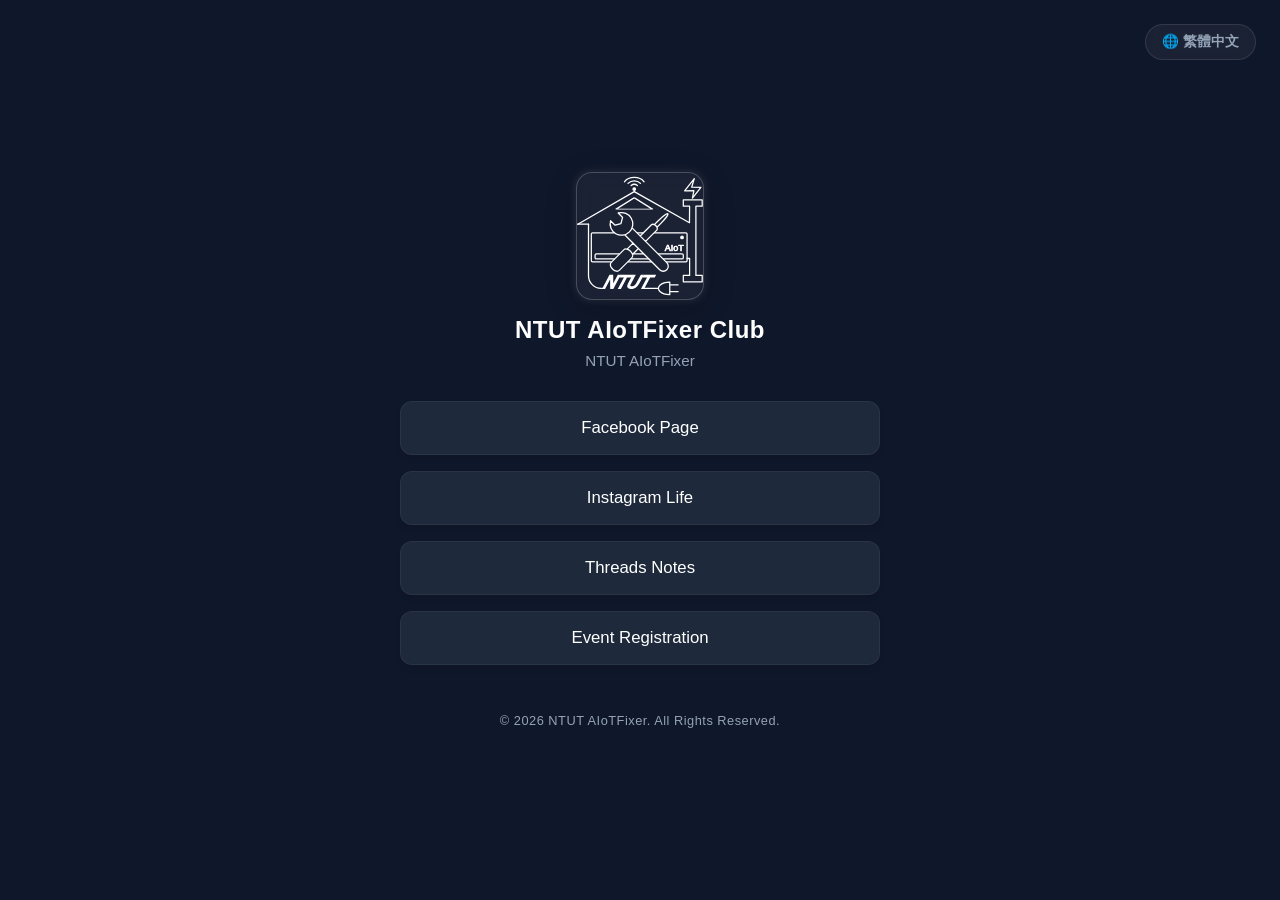
<file: index.html>
<!DOCTYPE html>
<html lang="zh-TW">
<head>
    <meta charset="UTF-8">
    <meta name="viewport" content="width=device-width, initial-scale=1.0">
    <!-- 💡 CSP 更新：加入 style-src https://fonts.googleapis.com 與 font-src 'self' https://fonts.gstatic.com -->
    <meta http-equiv="Content-Security-Policy" content="default-src 'self'; img-src 'self' data: https:; style-src 'self' 'unsafe-inline' https://fonts.googleapis.com; font-src 'self' https://fonts.gstatic.com; script-src 'self' https://script.google.com https://script.googleusercontent.com; connect-src 'self' https://script.google.com https://script.googleusercontent.com;">
    
    <title>NTUT AIoTFixer | 北科智慧家電維修社</title>
    <meta name="description" content="北科智慧家電維修社 (NTUT AIoTFixer) 官方網站，提供社團最新活動公告、社群平台連結與相關資訊。">
    
    <meta property="og:title" content="NTUT AIoTFixer | 北科智慧家電維修社">
    <meta property="og:description" content="北科智慧家電維修社官方網站，提供最新活動公告與社群平台連結。">
    <meta property="og:image" content="https://aiotfixer.github.io/assets/Logo-og.png"> 
    <meta property="og:image:alt" content="北科智慧家電維修社 (NTUT AIoTFixer) 官方標誌"> 
    <meta property="og:url" content="https://aiotfixer.github.io/">
    <meta property="og:type" content="website">
    
    <link rel="icon" href="./assets/favicon/favicon.ico" sizes="48x48">
    <link rel="icon" type="image/svg+xml" href="./assets/favicon/favicon.svg">
    <link rel="icon" type="image/png" sizes="32x32" href="./assets/favicon/favicon-32x32.png">
    <link rel="icon" type="image/png" sizes="16x16" href="./assets/favicon/favicon-16x16.png">
    <link rel="apple-touch-icon" sizes="180x180" href="./assets/favicon/apple-touch-icon.png">
    <link rel="manifest" href="./assets/favicon/site.webmanifest">
    
    <!-- 預先載入 Logo -->
    <link rel="preload" href="./assets/Logo.svg" as="image" type="image/svg+xml">
    
    <!-- 💡 效能優化：利用 preconnect 加速 Google Fonts 載入 -->
    <link rel="preconnect" href="https://fonts.googleapis.com">
    <link rel="preconnect" href="https://fonts.gstatic.com" crossorigin>
    <link href="https://fonts.googleapis.com/css2?family=Noto+Sans+TC:wght@400;500;700;800&display=swap" rel="stylesheet">
    
    <link rel="stylesheet" href="./css/style.css">
    <link rel="stylesheet" href="./css/index.css">
    <link rel="stylesheet" href="./css/404.css">
    
    <script src="./js/i18n.js" defer></script>
    <script src="./js/router.js" defer></script>
    <script src="./js/index.js" defer></script>
</head>
<body>
    <button id="lang-toggle" class="lang-toggle-btn" aria-label="切換語言 / Toggle Language" data-i18n="langToggle">🌐 English</button>

    <main class="container">
        <header class="profile">
            <img src="./assets/Logo.svg" class="logo-image" alt="北科智慧家電維修社官方標誌">
            <h1 data-i18n="clubName">北科智慧家電維修社</h1>
            <p class="subtitle" aria-label="英文社名">NTUT AIoTFixer</p>
        </header>

        <div id="home-content">
            <nav class="links-group" aria-label="社團對外連結">
                <a href="https://www.facebook.com/AIoTFixer" class="link-card" target="_blank" rel="noopener noreferrer">
                    <span data-i18n="fb">Facebook 粉絲專頁</span>
                </a>
                <a href="https://www.instagram.com/ntut.aiotfixer/" class="link-card" target="_blank" rel="noopener noreferrer">
                    <span data-i18n="ig">Instagram 精彩日常</span>
                </a>
                <a href="https://www.threads.com/@ntut.aiotfixer" class="link-card" target="_blank" rel="noopener noreferrer">
                    <span data-i18n="threads">Threads 靈感筆記</span>
                </a>
                <a href="./latest" class="link-card">
                    <span data-i18n="apply">活動報名</span>
                </a>
            </nav>
        </div>

        <div id="router-content" class="status-card" style="display: none;" aria-live="polite" aria-atomic="true">
            <div class="loader" id="loader" role="status" aria-label="載入中"></div>
            <div id="msg-container">
                <div id="error-title" role="heading" aria-level="2" style="display: none;">404 Not Found</div>
                <p id="msg" data-i18n="redirecting">正在解析網址並跳轉...</p>
            </div>
            <a href="https://aiotfixer.github.io/" class="home-btn" id="home-btn" aria-label="返回首頁" data-i18n="backHome" style="display: none;">回到首頁</a>
        </div>
        
        <footer>
            &copy; <span id="year"></span> NTUT AIoTFixer. All Rights Reserved.
        </footer>
    </main>
</body>
</html>
</file>
<file: css/style.css>
:root {
    /* 修正為 AIoT 科技藍 */
    --primary-color: #0ea5e9;
    
    /* 曜石深黑 (主要底色) */
    --bg-color: #0f172a;
    
    /* 卡片底灰 (區塊層次) */
    --card-bg: #1e293b;
    
    /* 修正為純白 (主標題) */
    --text-color: #ffffff;
    
    /* 金屬內文灰 (次要文字) */
    --text-muted: #94a3b8;
    
    /* 修正為短路危險紅 */
    --error-color: #f43f5e;
}

* {
    box-sizing: border-box;
    margin: 0;
    padding: 0;
    /* 優先使用 Noto Sans TC */
    font-family: 'Noto Sans TC', -apple-system, BlinkMacSystemFont, "Segoe UI", Roboto, "Helvetica Neue", Arial, sans-serif;
}

body {
    background-color: var(--bg-color);
    color: var(--text-color);
    display: flex;
    justify-content: center;
    align-items: center;
    min-height: 100vh;
    padding: 20px;
}

.container {
    width: 100%;
    max-width: 480px;
    text-align: center;
}

.profile {
    margin-bottom: 32px;
}

.logo-image {
    width: 128px;
    height: 128px;
    object-fit: cover;
    border-radius: 16px;
    margin: 0 auto 16px;
    display: block;
    background-color: rgba(255, 255, 255, 0.05);
    backdrop-filter: blur(8px);
    -webkit-backdrop-filter: blur(8px);
    border: 1px solid rgba(255, 255, 255, 0.2);
    box-shadow: 0 8px 32px 0 rgba(0, 0, 0, 0.2),
                0 0 8px 1px rgba(255, 255, 255, 0.1);
    transition: all 0.3s ease;
}

.logo-image:hover {
    background-color: rgba(255, 255, 255, 0.1);
    border: 1px solid rgba(255, 255, 255, 0.3);
    box-shadow: 0 12px 40px 0 rgba(0, 0, 0, 0.25),
                0 0 12px 2px rgba(255, 255, 255, 0.2);
    transform: translateY(-2px);
}

h1 {
    font-size: 1.5rem;
    font-weight: 700;
    margin-bottom: 8px;
    letter-spacing: 0.5px;
}

.subtitle {
    color: var(--text-muted);
    font-size: 0.95rem;
}

footer {
    margin-top: 48px;
    font-size: 0.8rem;
    color: var(--text-muted);
    letter-spacing: 0.5px;
}

.lang-toggle-btn {
    position: absolute;
    top: 24px;
    right: 24px;
    background-color: rgba(255, 255, 255, 0.05);
    border: 1px solid rgba(255, 255, 255, 0.1);
    color: var(--text-muted);
    padding: 8px 16px;
    border-radius: 20px;
    font-size: 0.85rem;
    font-weight: 600;
    cursor: pointer;
    backdrop-filter: blur(8px);
    -webkit-backdrop-filter: blur(8px);
    transition: all 0.2s ease;
    z-index: 100;
}

/* 語言切換按鈕的懸停狀態也統一改為天空淡藍光暈 */
.lang-toggle-btn:hover, .lang-toggle-btn:focus-visible {
    background-color: rgba(255, 255, 255, 0.15);
    color: var(--text-color);
    border-color: rgba(255, 255, 255, 0.3);
    outline: 2px solid #38bdf8; /* 天空淡藍 (點綴) */
    outline-offset: 2px;
}

@media (max-width: 480px) {
    .lang-toggle-btn {
        top: 16px;
        right: 16px;
        padding: 6px 12px;
        font-size: 0.8rem;
    }
}
</file>
<file: css/index.css>
.links-group {
    display: flex;
    flex-direction: column;
    gap: 16px;
}

.link-card {
    background-color: var(--card-bg);
    border: 1px solid rgba(255, 255, 255, 0.05);
    padding: 16px;
    border-radius: 12px;
    color: var(--text-color);
    text-decoration: none;
    font-weight: 500;
    font-size: 1.05rem;
    transition: all 0.25s ease;
    display: flex;
    justify-content: center;
    align-items: center;
    position: relative;
    overflow: hidden;
    box-shadow: 0 4px 6px -1px rgba(0, 0, 0, 0.1);
}

/* 💡 修正懸停色彩，使用科技藍底色與天空淡藍光暈 */
.link-card:hover, .link-card:focus-visible {
    transform: translateY(-2px);
    background-color: #0284c7; /* 深科技藍，提升按壓感 */
    border-color: #38bdf8;     /* 天空淡藍 */
    box-shadow: 0 10px 20px -10px rgba(14, 165, 233, 0.5); /* 科技藍陰影 */
    outline: 2px solid #38bdf8; /* 天空淡藍聚焦框 */
    outline-offset: 2px;
}
</file>
<file: css/404.css>
.status-card {
    background-color: var(--card-bg);
    border: 1px solid rgba(255, 255, 255, 0.05);
    padding: 32px 24px;
    border-radius: 12px;
    box-shadow: 0 4px 6px -1px rgba(0, 0, 0, 0.1);
    display: flex;
    flex-direction: column;
    align-items: center;
    gap: 20px;
}

.loader {
    border: 4px solid rgba(255, 255, 255, 0.1);
    border-top: 4px solid var(--primary-color);
    border-radius: 50%;
    width: 40px;
    height: 40px;
    animation: spin 1s linear infinite;
}

@keyframes spin { 
    0% { transform: rotate(0deg); } 
    100% { transform: rotate(360deg); } 
}

#msg-container {
    display: flex;
    flex-direction: column;
    gap: 8px;
    width: 100%;
}

#error-title {
    display: none;
    color: var(--error-color); /* 這裡現在會自動吃 #f43f5e (短路危險紅) */
    font-size: 1.75rem;
    font-weight: 800;
    letter-spacing: 1px;
}

#msg {
    color: var(--text-muted);
    font-size: 1rem;
    font-weight: 500;
}

.home-btn {
    display: none;
    width: 100%;
    background-color: var(--card-bg);
    border: 1px solid rgba(255, 255, 255, 0.05);
    padding: 16px;
    border-radius: 12px;
    color: var(--text-color);
    text-decoration: none;
    font-weight: 500;
    font-size: 1.05rem;
    transition: all 0.25s ease;
    justify-content: center;
    align-items: center;
    position: relative;
    box-shadow: 0 4px 6px -1px rgba(0, 0, 0, 0.1);
    margin-top: 8px;
}

/* 💡 修正懸停色彩，使用科技藍底色與天空淡藍光暈 */
.home-btn:hover, .home-btn:focus-visible {
    transform: translateY(-2px);
    background-color: #0284c7; /* 深科技藍 */
    border-color: #38bdf8;     /* 天空淡藍 */
    box-shadow: 0 10px 20px -10px rgba(14, 165, 233, 0.5); /* 科技藍陰影 */
    outline: 2px solid #38bdf8; /* 天空淡藍聚焦框 */
    outline-offset: 2px;
}
</file>
